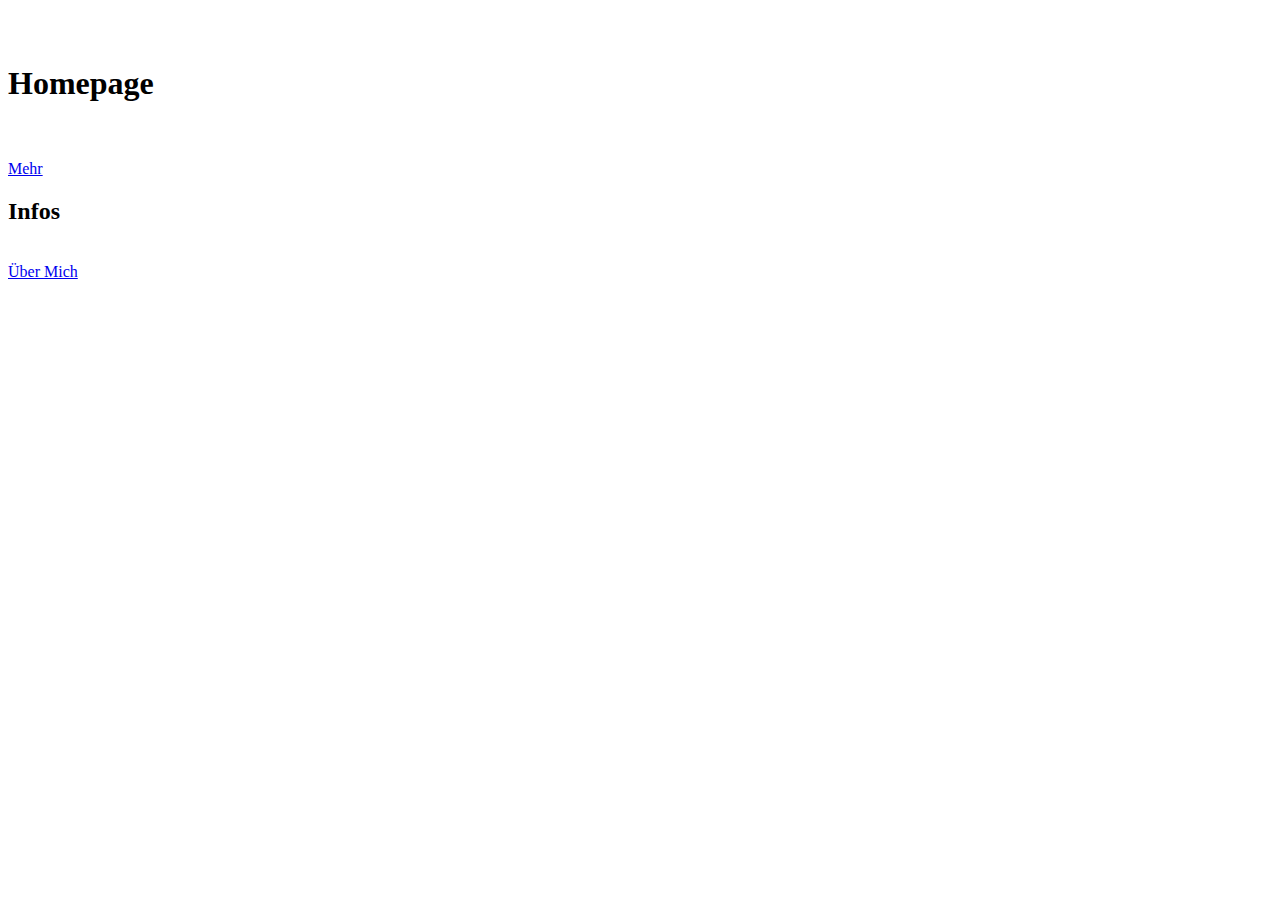
<file: index.html>
<html>
    <head>

        <title>
            Meine erste Website
        </title>
    </head>
    <body>
        <div class="container"></div>
        <br>
        <br>
        <h1>Homepage</h1>
        <br>
        <br>
        <a href="Mehr.html">Mehr</a>
        <br>
        <h2>Infos</h2>
        <br>
        <a href="about.html">Über Mich</a>
    </body>


</html>
</file>
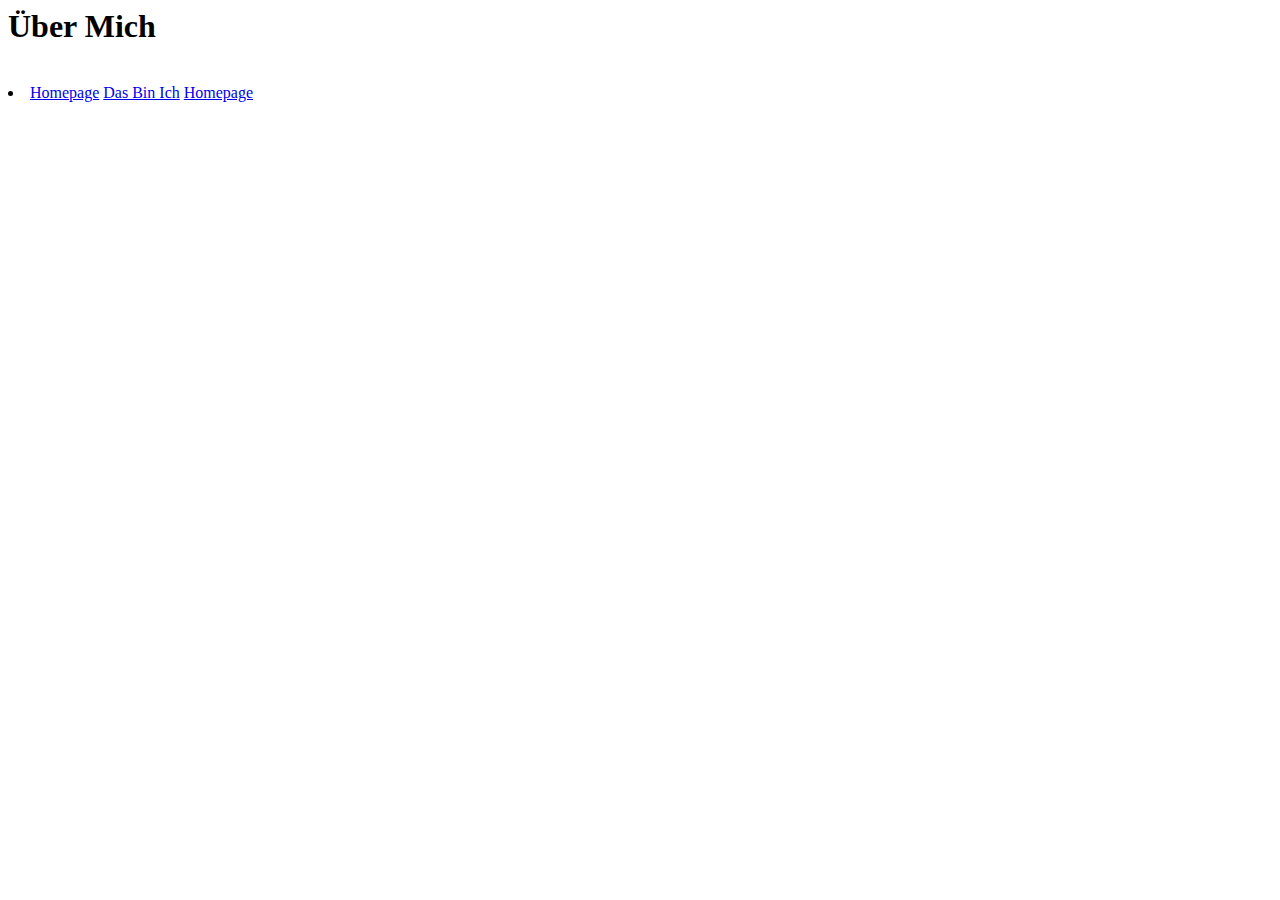
<file: about.html>
<html>
<head>
</head>

<body>
    <h1>Über Mich</h1>
    <br>
    <li>
        <a href="index.html">Homepage</a>
        
        
        <a  href="ich.html">Das Bin Ich</a>


        <a href="index.html">Homepage</a>
    </li>
    
    


</body>




</html>
</file>
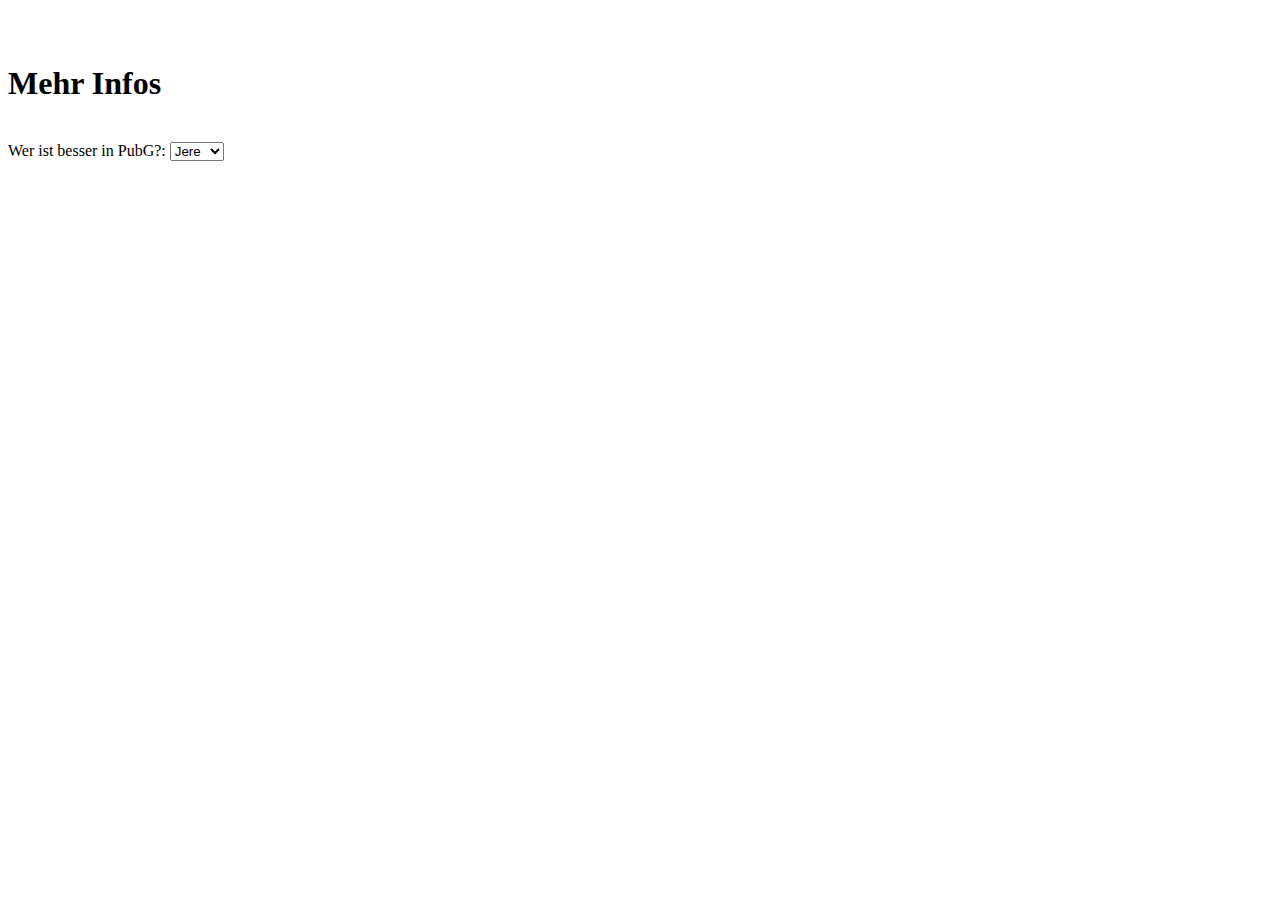
<file: Mehr.html>
<!DOCTYPE html>
<html>
  <br>
<body>
  <br>
  <h1>Mehr Infos</h1>
  <br>
  <label for="cars">Wer ist besser in PubG?:</label>

<select name="cars" id="cars">
  <option value="Jere">Jere</option>
  <option value="Domi">Domi</option>
</select>
</body>
</html>
</file>
